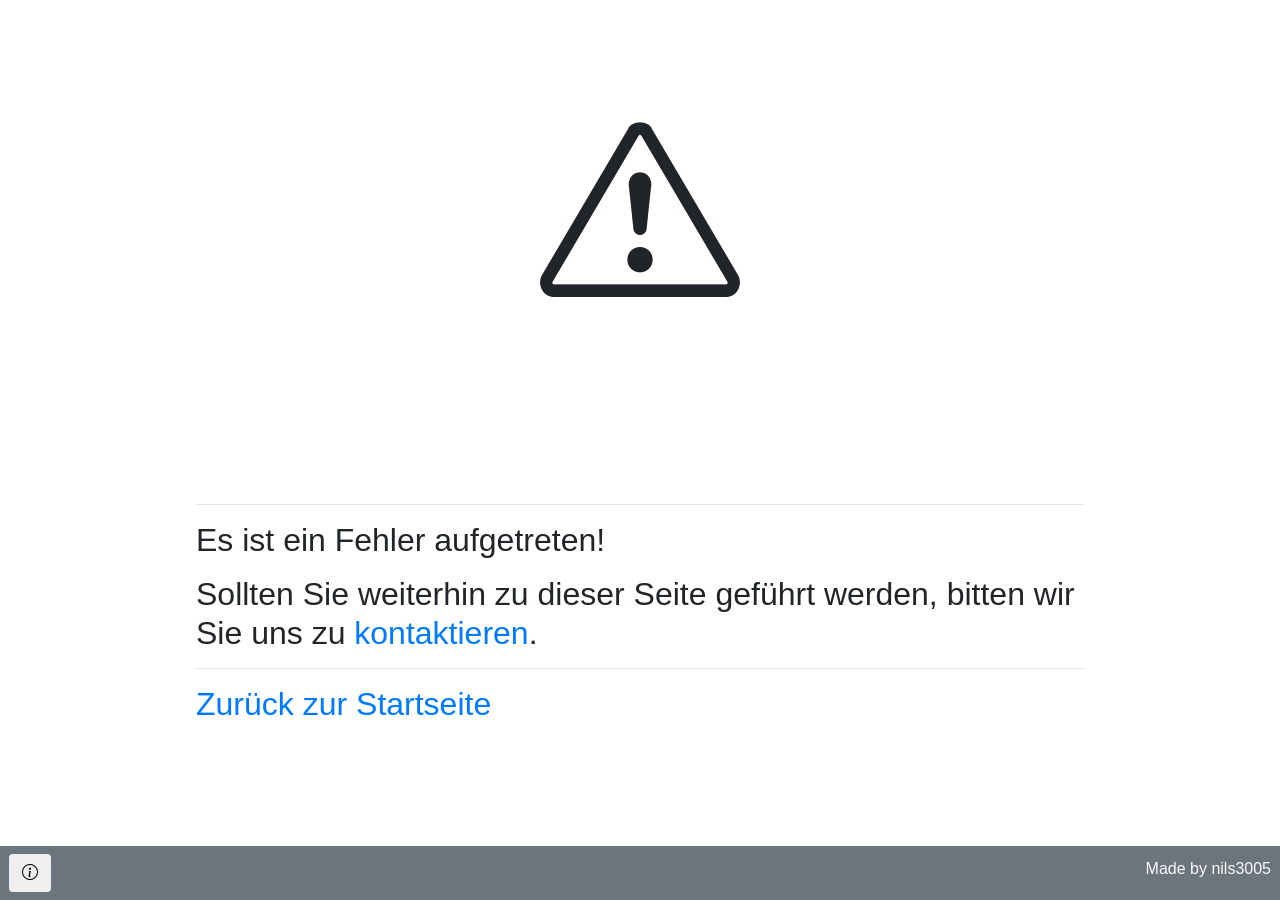
<file: src/main/resources/templates/errorPage.html>
<!DOCTYPE html>
<html lang="de" xmlns:th="https://www.thymeleaf.org">
<head>
    <meta charset="UTF-8">
    <title>Fehler</title>
    <link rel="stylesheet" href="https://cdn.jsdelivr.net/npm/bootstrap@4.1.3/dist/css/bootstrap.min.css" integrity="sha384-MCw98/SFnGE8fJT3GXwEOngsV7Zt27NXFoaoApmYm81iuXoPkFOJwJ8ERdknLPMO" crossorigin="anonymous">
    <link rel="stylesheet" href="https://cdn.jsdelivr.net/npm/bootstrap-icons@1.5.0/font/bootstrap-icons.css">
</head>
<body>
  <div class="container">
    <div class="row m-5 p-5">
      <div class="col d-flex justify-content-center align-items-center ">
        <i class="bi bi-exclamation-triangle h1 fa-10x" style="font-size:200px"></i>
      </div>


    </div>
    <div class="row m-5 p-5">
        <div class="col h2">
            <hr>
            <p>Es ist ein Fehler aufgetreten!</p>
            <p>Sollten Sie weiterhin zu dieser Seite geführt werden, bitten wir Sie uns zu <a href="https://github.com/nils3005">kontaktieren</a>.</p>
            <hr>
            <p><a href="/">Zurück zur Startseite</a></p>
        </div>
      </div>

    <div class="row mt-5 pb-2 pt-2 bg-secondary text-center text-light shadow-lg rounded fixed-bottom">
      <div class="col d-flex justify-content-start pl-4 info-center">
        <button class="btn bi bi-info-circle" data-toggle="modal" data-target="#infoModal"></button>
      </div>
      <div class="col d-flex justify-content-end align-items-center pr-4">
        <span class="h6">Made by <a class="text-light" href="https://github.com/nils3005">nils3005</a></span>
      </div>
    </div>

    <div class="modal fade" id="infoModal" tabindex="-1" role="dialog" aria-labelledby="infoModalTitle" aria-hidden="true">
      <div class="modal-dialog" role="document">
        <div class="modal-content">
          <div class="modal-header">
            <button type="button" class="close" data-dismiss="modal" aria-label="Close">
              <span aria-hidden="true">&times;</span>
            </button>
          </div>
          <div class="modal-body">
            <h5>Willkommen im Informationszentrum</h5>
            <p>Das "Meine Fotogalerie"-Programm ermöglicht es Ihnen Bilder lokal in einer Datenbank zu sichern.</p>
            <p>Zusätzlich werden Ihre Fotos in einer modernen Übersicht dargestellt.</p>
            <p>Mit einem einfachen Mausklick, auf ein von Ihnen hochgeladenes Bild, können Sie diese als Popup-Ansicht darstellen.</p>
            <hr>
            <h5>Bedienung</h5>
            <p>Laden Sie ganz bequem ein oder mehrere Fotos Ihrer Wahl über den Upload-Button oben rechts auf der Hauptseite hoch.</p>
            <p>Fotos können Sie in der Popup-Ansicht genauso einfach löschen, wie Sie diese hinzugefügt haben.</p>
            <p>Aktuell arbeiten wir an einem Papierkorb-Feature. Sobald dieser zur Verfügung steht werden Sie mehr erfahren.</p>
            <p>Warnung: Momentan sind nur Fotos erlaubt.</p>
            <hr>
            <h5>Ansprechpartner</h5>
            <p>Bei weiteren Fragen oder Bemerkungen, melden Sie sich bitte beim <a href="https://github.com/nils3005">Entwicklerteam</a>. Dort lässt sich ebenfalls der Quellcode finden.</p>
            <p><em>Vielen Dank, dass Sie sich für uns entschieden haben!</em></p>
          </div>
        </div>
      </div>
    </div>
  </div>
</body>
  <script src="https://code.jquery.com/jquery-3.3.1.slim.min.js" integrity="sha384-q8i/X+965DzO0rT7abK41JStQIAqVgRVzpbzo5smXKp4YfRvH+8abtTE1Pi6jizo" crossorigin="anonymous"></script>
  <script src="https://cdn.jsdelivr.net/npm/popper.js@1.14.3/dist/umd/popper.min.js" integrity="sha384-ZMP7rVo3mIykV+2+9J3UJ46jBk0WLaUAdn689aCwoqbBJiSnjAK/l8WvCWPIPm49" crossorigin="anonymous"></script>
  <script src="https://cdn.jsdelivr.net/npm/bootstrap@4.1.3/dist/js/bootstrap.min.js" integrity="sha384-ChfqqxuZUCnJSK3+MXmPNIyE6ZbWh2IMqE241rYiqJxyMiZ6OW/JmZQ5stwEULTy" crossorigin="anonymous"></script>
</html>
</file>
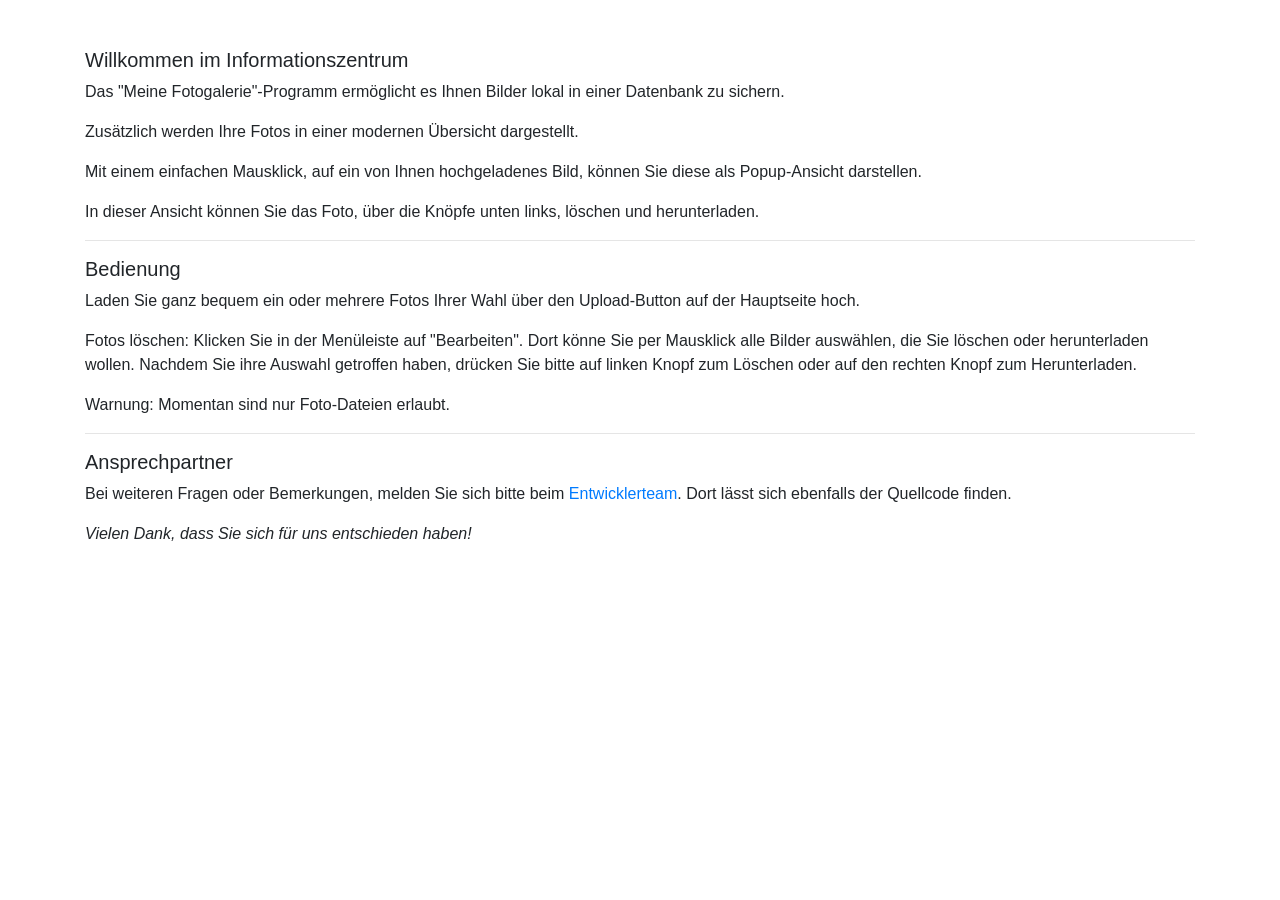
<file: src/main/resources/templates/info.html>
<!DOCTYPE html>
<html lang="de" xmlns:th="https://www.thymeleaf.org">
<head>
    <meta charset="UTF-8">
    <title>Meine Fotogalerie</title>
    <link rel="stylesheet" href="https://cdn.jsdelivr.net/npm/bootstrap@4.1.3/dist/css/bootstrap.min.css" integrity="sha384-MCw98/SFnGE8fJT3GXwEOngsV7Zt27NXFoaoApmYm81iuXoPkFOJwJ8ERdknLPMO" crossorigin="anonymous">
    <link rel="stylesheet" href="https://cdn.jsdelivr.net/npm/bootstrap-icons@1.5.0/font/bootstrap-icons.css">
</head>
<body>
    <!--Navbar-->
    <div th:replace="~{fragments/nav :: navbar}"></div>
    <div class="container">
        <div class="row pt-5 pb-5">
            <div class="col">
                <h5>Willkommen im Informationszentrum</h5>
                <p>Das "Meine Fotogalerie"-Programm ermöglicht es Ihnen Bilder lokal in einer Datenbank zu sichern.</p>
                <p>Zusätzlich werden Ihre Fotos in einer modernen Übersicht dargestellt.</p>
                <p>Mit einem einfachen Mausklick, auf ein von Ihnen hochgeladenes Bild, können Sie diese als Popup-Ansicht darstellen.</p>
                <p>In dieser Ansicht können Sie das Foto, über die Knöpfe unten links, löschen und herunterladen.</p>
                <hr>
                <h5>Bedienung</h5>
                <p>Laden Sie ganz bequem ein oder mehrere Fotos Ihrer Wahl über den Upload-Button auf der Hauptseite hoch.</p>
                <p>Fotos löschen: Klicken Sie in der Menüleiste auf "Bearbeiten". Dort könne Sie per Mausklick alle Bilder auswählen, die Sie löschen oder herunterladen wollen. Nachdem Sie ihre Auswahl getroffen haben, drücken Sie bitte auf linken Knopf zum Löschen oder auf den rechten Knopf zum Herunterladen.</p>
                <p>Warnung: Momentan sind nur Foto-Dateien erlaubt.</p>
                <hr>
                <h5>Ansprechpartner</h5>
                <p>Bei weiteren Fragen oder Bemerkungen, melden Sie sich bitte beim <a href="https://github.com/nils3005">Entwicklerteam</a>. Dort lässt sich ebenfalls der Quellcode finden.</p>
                <p><em>Vielen Dank, dass Sie sich für uns entschieden haben!</em></p>
            </div>
        </div>
    </div>
</body>
</html>
</file>
